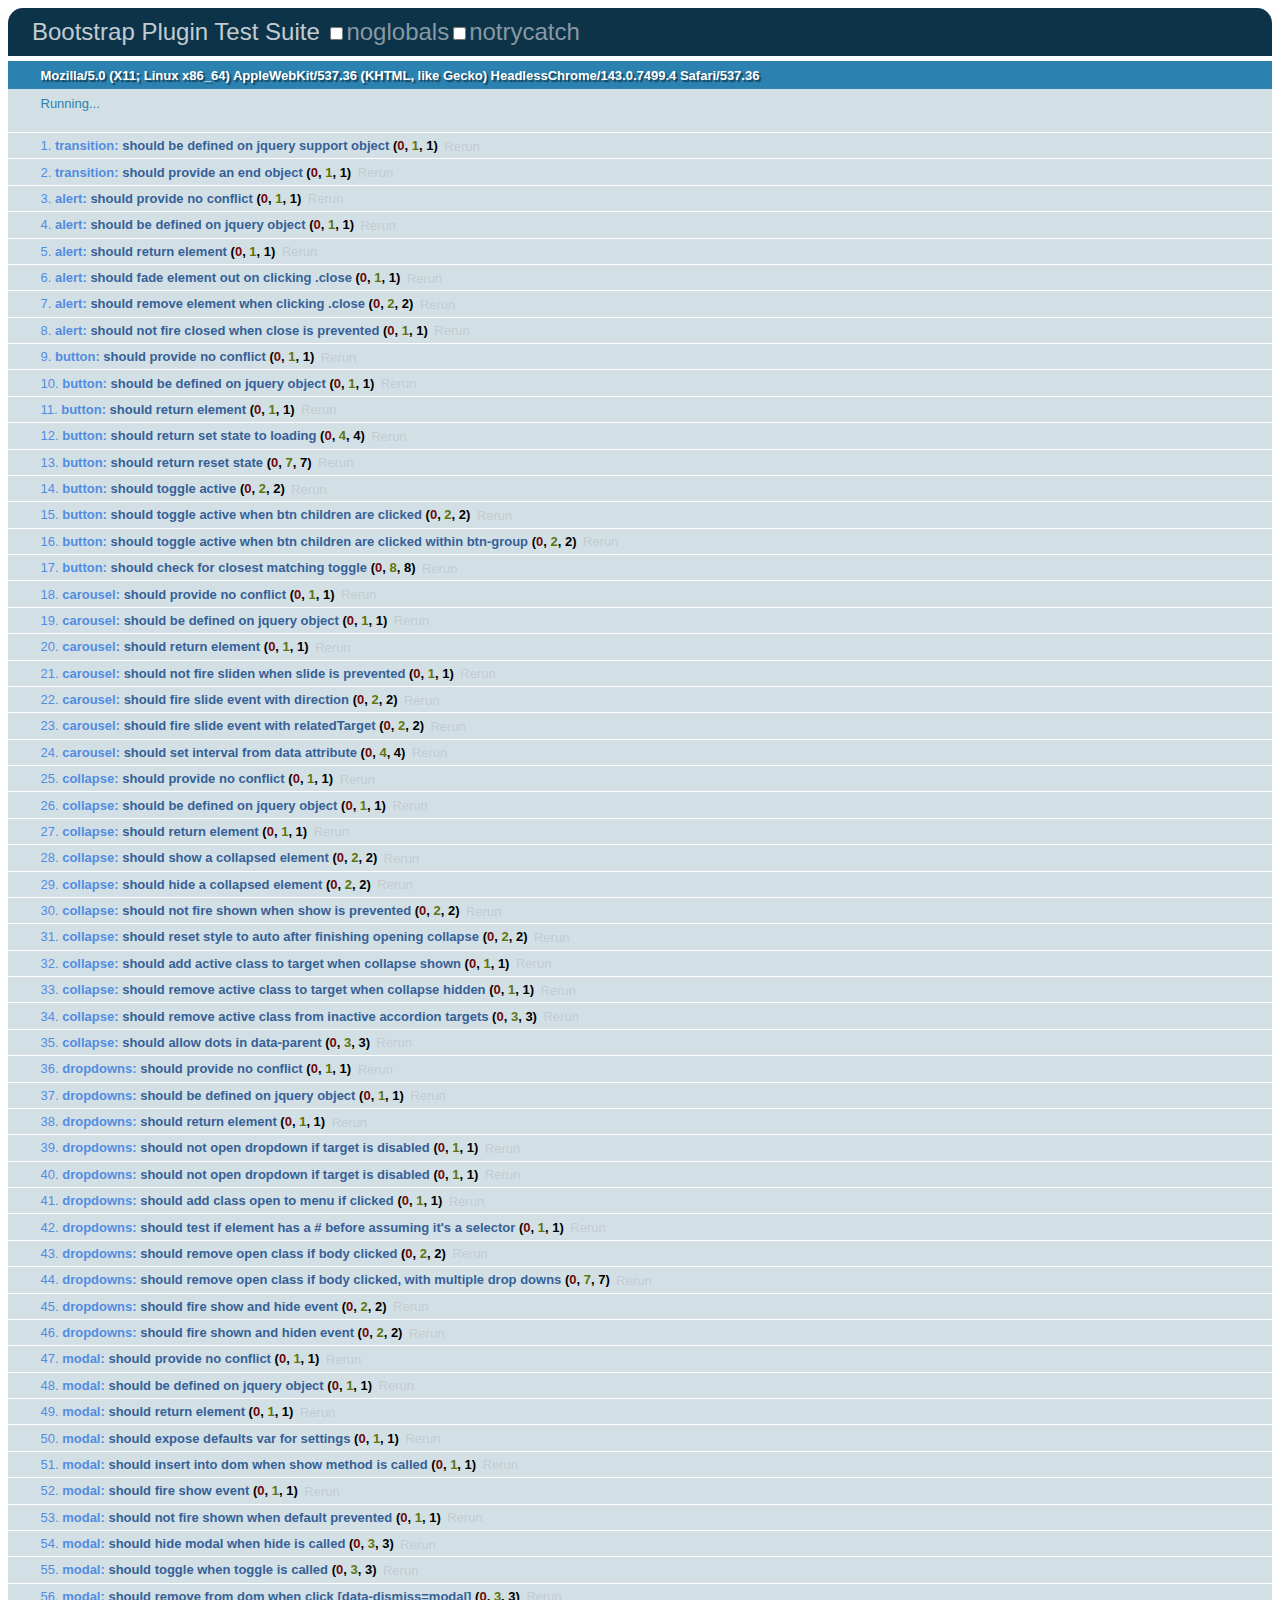
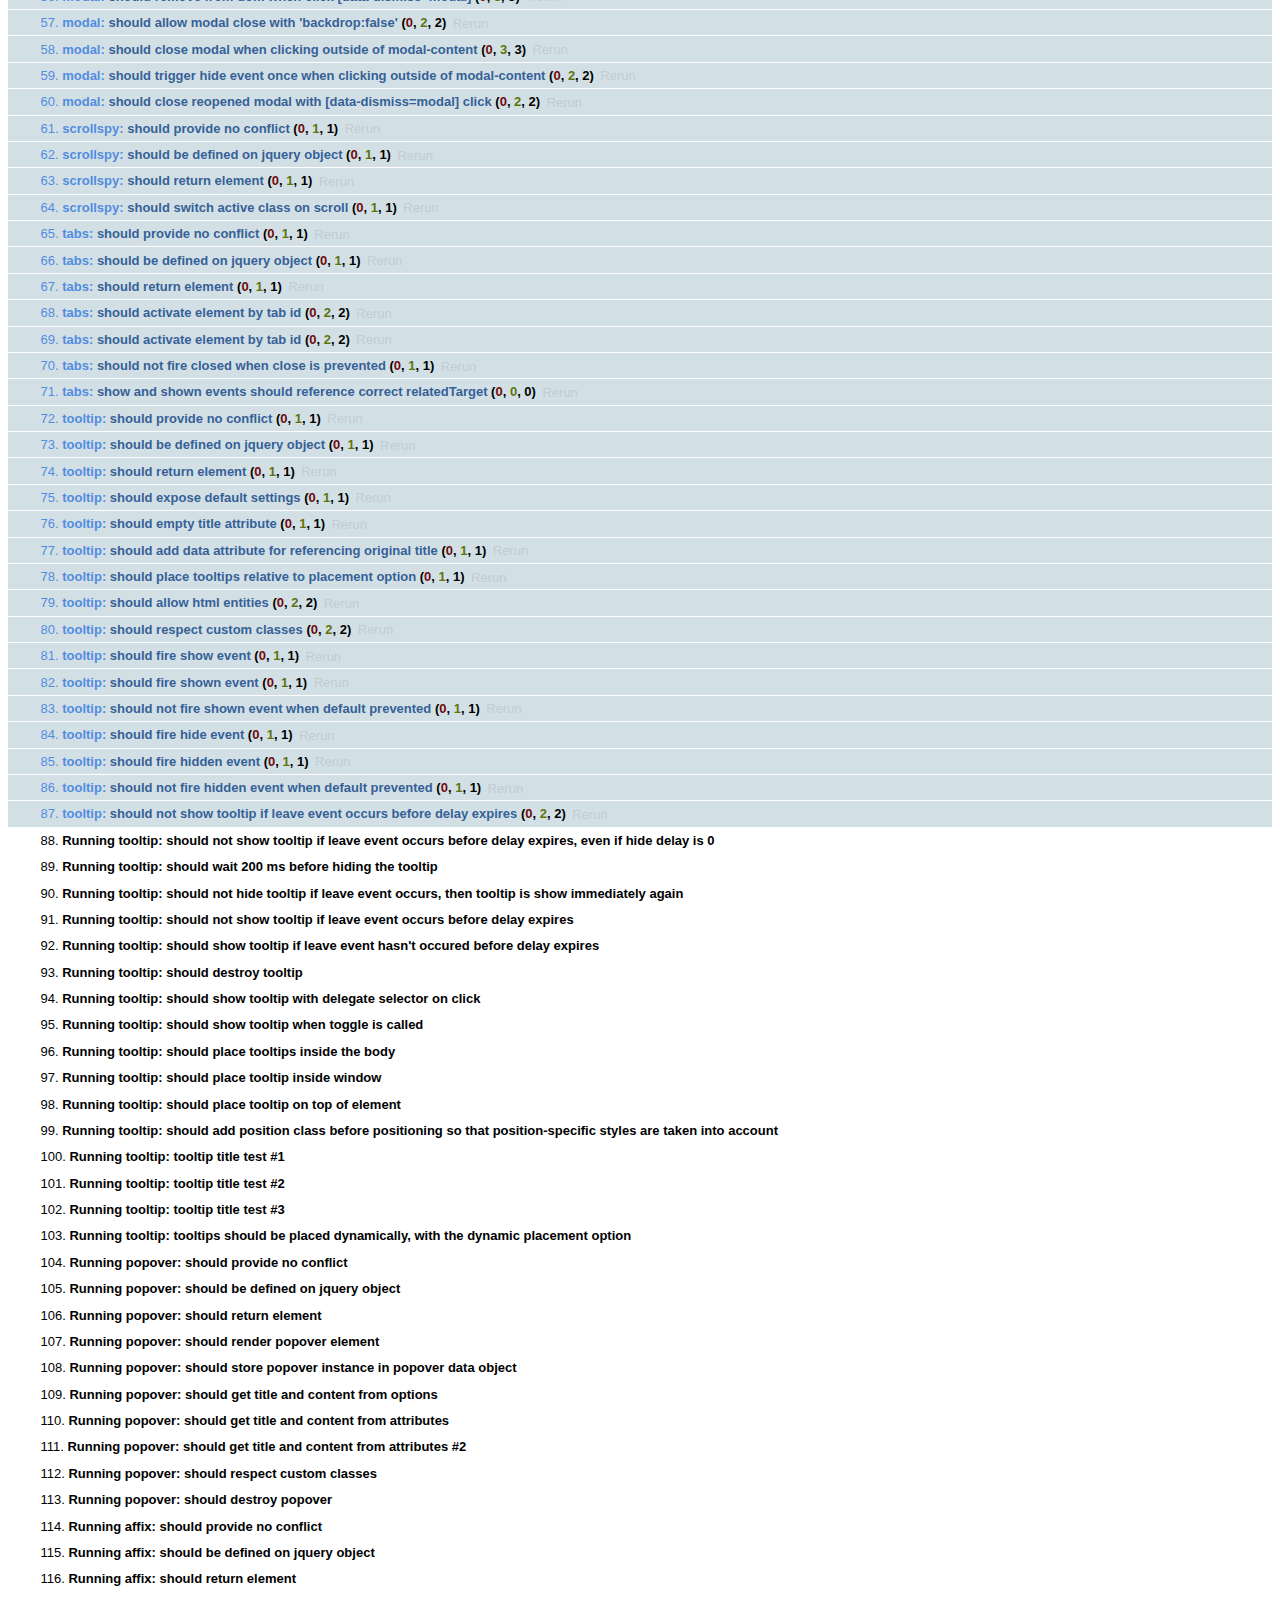
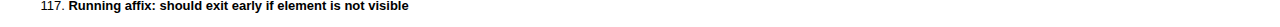
<file: libs/bootstrap-3.0.0/js/tests/index.html>
<!DOCTYPE HTML>
<html>
<head>
  <title>Bootstrap Plugin Test Suite</title>

  <!-- jquery -->
  <!--<script src="http://code.jquery.com/jquery-1.7.min.js"></script>-->
  <script src="vendor/jquery.js"></script>

  <!-- qunit -->
  <link rel="stylesheet" href="vendor/qunit.css" type="text/css" media="screen" />
  <script src="vendor/qunit.js"></script>

  <!--  plugin sources -->
  <script src="../../js/transition.js"></script>
  <script src="../../js/alert.js"></script>
  <script src="../../js/button.js"></script>
  <script src="../../js/carousel.js"></script>
  <script src="../../js/collapse.js"></script>
  <script src="../../js/dropdown.js"></script>
  <script src="../../js/modal.js"></script>
  <script src="../../js/scrollspy.js"></script>
  <script src="../../js/tab.js"></script>
  <script src="../../js/tooltip.js"></script>
  <script src="../../js/popover.js"></script>
  <script src="../../js/affix.js"></script>

  <!-- unit tests -->
  <script src="unit/transition.js"></script>
  <script src="unit/alert.js"></script>
  <script src="unit/button.js"></script>
  <script src="unit/carousel.js"></script>
  <script src="unit/collapse.js"></script>
  <script src="unit/dropdown.js"></script>
  <script src="unit/modal.js"></script>
  <script src="unit/scrollspy.js"></script>
  <script src="unit/tab.js"></script>
  <script src="unit/tooltip.js"></script>
  <script src="unit/popover.js"></script>
  <script src="unit/affix.js"></script>

</head>
<body>
  <div>
    <h1 id="qunit-header">Bootstrap Plugin Test Suite</h1>
    <h2 id="qunit-banner"></h2>
    <h2 id="qunit-userAgent"></h2>
    <ol id="qunit-tests"></ol>
    <div id="qunit-fixture"></div>
  </div>
</body>
</html>
</file>
<file: libs/bootstrap-3.0.0/js/tests/vendor/qunit.css>
/**
 * QUnit - A JavaScript Unit Testing Framework
 *
 * http://docs.jquery.com/QUnit
 *
 * Copyright (c) 2012 John Resig, Jörn Zaefferer
 * Dual licensed under the MIT (MIT-LICENSE.txt)
 * or GPL (GPL-LICENSE.txt) licenses.
 */

/** Font Family and Sizes */

#qunit-tests, #qunit-header, #qunit-banner, #qunit-testrunner-toolbar, #qunit-userAgent, #qunit-testresult {
	font-family: "Helvetica Neue Light", "HelveticaNeue-Light", "Helvetica Neue", Calibri, Helvetica, Arial, sans-serif;
}

#qunit-testrunner-toolbar, #qunit-userAgent, #qunit-testresult, #qunit-tests li { font-size: small; }
#qunit-tests { font-size: smaller; }


/** Resets */

#qunit-tests, #qunit-tests ol, #qunit-header, #qunit-banner, #qunit-userAgent, #qunit-testresult {
	margin: 0;
	padding: 0;
}


/** Header */

#qunit-header {
	padding: 0.5em 0 0.5em 1em;

	color: #8699a4;
	background-color: #0d3349;

	font-size: 1.5em;
	line-height: 1em;
	font-weight: normal;

	border-radius: 15px 15px 0 0;
	-moz-border-radius: 15px 15px 0 0;
	-webkit-border-top-right-radius: 15px;
	-webkit-border-top-left-radius: 15px;
}

#qunit-header a {
	text-decoration: none;
	color: #c2ccd1;
}

#qunit-header a:hover,
#qunit-header a:focus {
	color: #fff;
}

#qunit-banner {
	height: 5px;
}

#qunit-testrunner-toolbar {
	padding: 0.5em 0 0.5em 2em;
	color: #5E740B;
	background-color: #eee;
}

#qunit-userAgent {
	padding: 0.5em 0 0.5em 2.5em;
	background-color: #2b81af;
	color: #fff;
	text-shadow: rgba(0, 0, 0, 0.5) 2px 2px 1px;
}


/** Tests: Pass/Fail */

#qunit-tests {
	list-style-position: inside;
}

#qunit-tests li {
	padding: 0.4em 0.5em 0.4em 2.5em;
	border-bottom: 1px solid #fff;
	list-style-position: inside;
}

#qunit-tests.hidepass li.pass, #qunit-tests.hidepass li.running  {
	display: none;
}

#qunit-tests li strong {
	cursor: pointer;
}

#qunit-tests li a {
	padding: 0.5em;
	color: #c2ccd1;
	text-decoration: none;
}
#qunit-tests li a:hover,
#qunit-tests li a:focus {
	color: #000;
}

#qunit-tests ol {
	margin-top: 0.5em;
	padding: 0.5em;

	background-color: #fff;

	border-radius: 15px;
	-moz-border-radius: 15px;
	-webkit-border-radius: 15px;

	box-shadow: inset 0px 2px 13px #999;
	-moz-box-shadow: inset 0px 2px 13px #999;
	-webkit-box-shadow: inset 0px 2px 13px #999;
}

#qunit-tests table {
	border-collapse: collapse;
	margin-top: .2em;
}

#qunit-tests th {
	text-align: right;
	vertical-align: top;
	padding: 0 .5em 0 0;
}

#qunit-tests td {
	vertical-align: top;
}

#qunit-tests pre {
	margin: 0;
	white-space: pre-wrap;
	word-wrap: break-word;
}

#qunit-tests del {
	background-color: #e0f2be;
	color: #374e0c;
	text-decoration: none;
}

#qunit-tests ins {
	background-color: #ffcaca;
	color: #500;
	text-decoration: none;
}

/*** Test Counts */

#qunit-tests b.counts                       { color: black; }
#qunit-tests b.passed                       { color: #5E740B; }
#qunit-tests b.failed                       { color: #710909; }

#qunit-tests li li {
	margin: 0.5em;
	padding: 0.4em 0.5em 0.4em 0.5em;
	background-color: #fff;
	border-bottom: none;
	list-style-position: inside;
}

/*** Passing Styles */

#qunit-tests li li.pass {
	color: #5E740B;
	background-color: #fff;
	border-left: 26px solid #C6E746;
}

#qunit-tests .pass                          { color: #528CE0; background-color: #D2E0E6; }
#qunit-tests .pass .test-name               { color: #366097; }

#qunit-tests .pass .test-actual,
#qunit-tests .pass .test-expected           { color: #999999; }

#qunit-banner.qunit-pass                    { background-color: #C6E746; }

/*** Failing Styles */

#qunit-tests li li.fail {
	color: #710909;
	background-color: #fff;
	border-left: 26px solid #EE5757;
	white-space: pre;
}

#qunit-tests > li:last-child {
	border-radius: 0 0 15px 15px;
	-moz-border-radius: 0 0 15px 15px;
	-webkit-border-bottom-right-radius: 15px;
	-webkit-border-bottom-left-radius: 15px;
}

#qunit-tests .fail                          { color: #000000; background-color: #EE5757; }
#qunit-tests .fail .test-name,
#qunit-tests .fail .module-name             { color: #000000; }

#qunit-tests .fail .test-actual             { color: #EE5757; }
#qunit-tests .fail .test-expected           { color: green;   }

#qunit-banner.qunit-fail                    { background-color: #EE5757; }


/** Result */

#qunit-testresult {
	padding: 0.5em 0.5em 0.5em 2.5em;

	color: #2b81af;
	background-color: #D2E0E6;

	border-bottom: 1px solid white;
}

/** Fixture */

#qunit-fixture {
	position: absolute;
	top: -10000px;
	left: -10000px;
}

/** Runoff */

#qunit-fixture {
  display:none;
}
</file>
